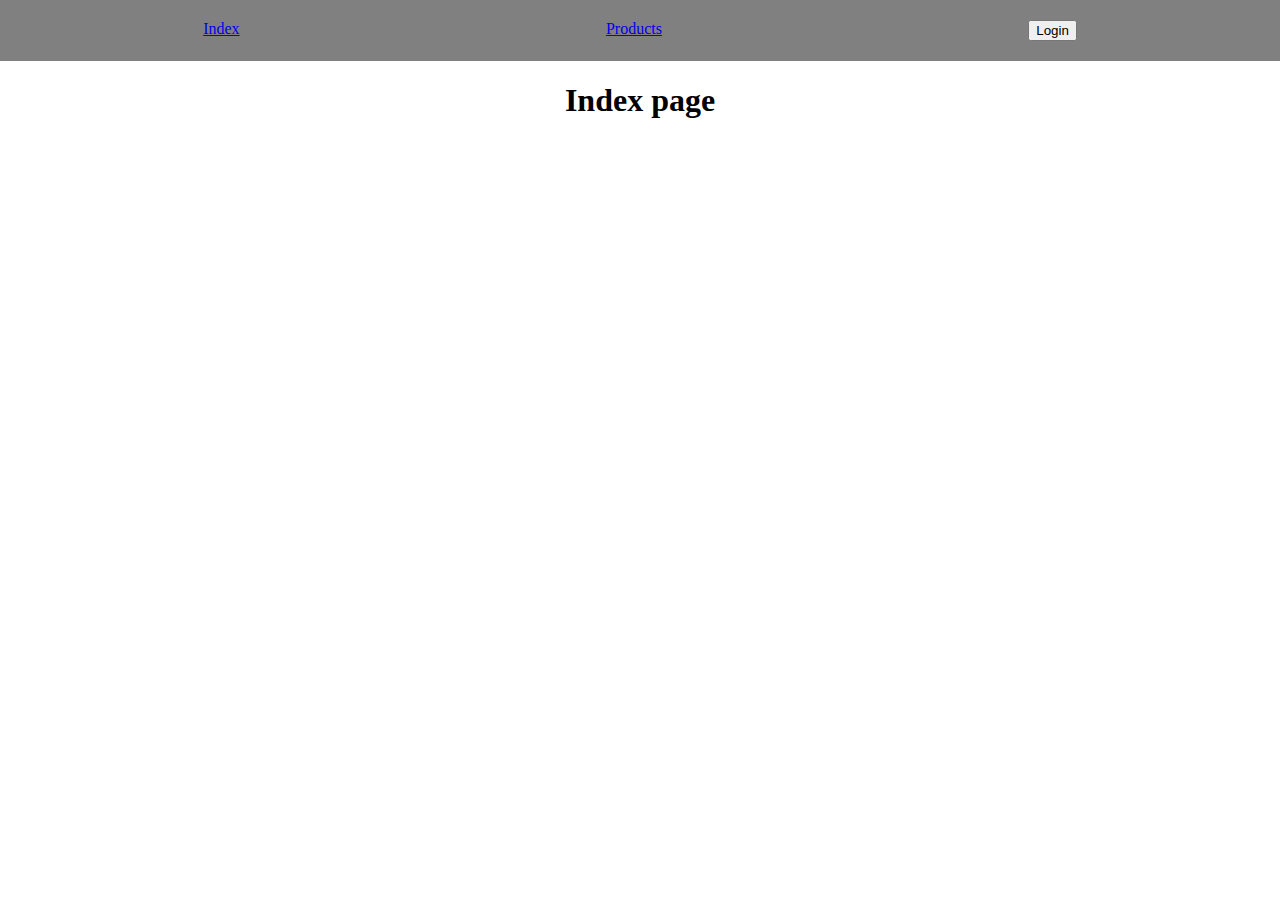
<file: index.html>
<!DOCTYPE html>
<html lang="en">
<head>
    <meta charset="UTF-8">
    <meta name="viewport" content="width=device-width, initial-scale=1.0">
    <title>Document</title>
    <script
src="https://code.jquery.com/jquery-3.4.1.min.js"
integrity="sha256-CSXorXvZcTkaix6Yvo6HppcZGetbYMGWSFlBw8HfCJo="
crossorigin="anonymous"></script>
<link  href="./index.css" rel="stylesheet"  />
</head>
<body>
    <div id = "header" >
        <a href="./index.html" > Index </a>
        <a href="./products.html" > Products </a>
        <button id = "login-btn"  onclick="changeStatus()" >Login</button>
    </div>
    <h1 style="text-align: center;" > Index page </h1>
    <script src="./index.js" > </script>
</body>
</html>
</file>
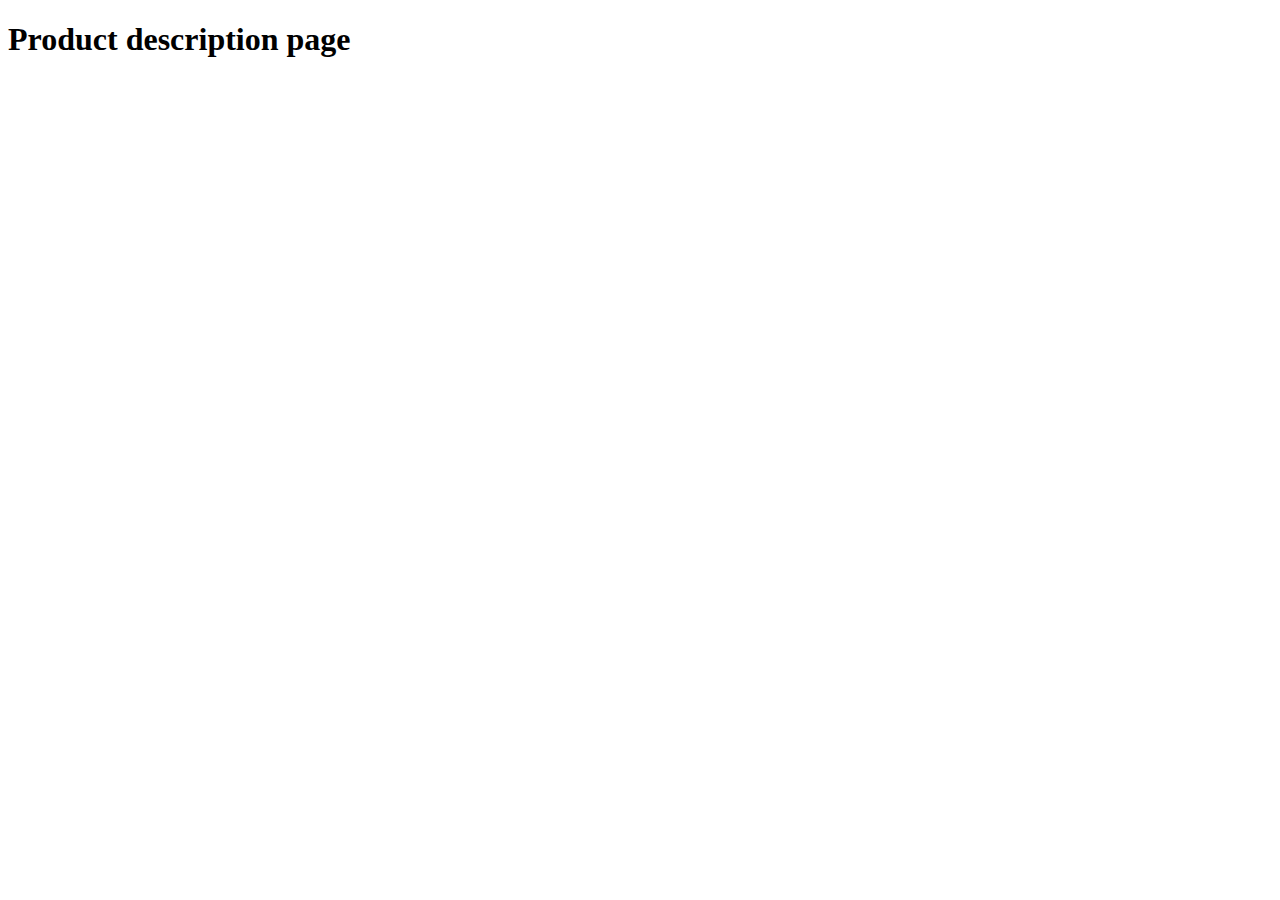
<file: product.html>
<!DOCTYPE html>
<html lang="en">
<head>
    <meta charset="UTF-8">
    <meta name="viewport" content="width=device-width, initial-scale=1.0">
    <title>Document</title>
</head>
<body>
    <h1> Product description page </h1>
</body>
</html>
</file>
<file: index.css>
#header{
    background-color: gray;
    display: flex;
    justify-content: space-around;
    padding: 20px;
}

body{
    margin: 0px;
}


#products-wrapper{
    width: 90%;
    margin: 0px auto;
    display: flex;
    flex-wrap: wrap;
}

.product-card{
    margin: 20px 15px;
    width: calc(25% - 30px - 2px);
    border: 1px solid black;
    text-align: center;
}

.product-image{
    width: 100%;
    height: 200px;
}

/*
0px - 400px - 1 card 
401px - 700px - 2 card 
701px - 1000px - 3 cards
1001px or more - 4cards
*/

@media (max-width : 400px) { 
    .product-card{
    width: calc(100%  - 32px);
    }
}

@media (min-width : 401px) {
    .product-card{
        width: calc(50%  - 32px);
        }
}

@media (min-width : 701px) {
    .product-card{
        width: calc(33.33%  - 32px);
        }
}

@media (min-width : 1001px) {
    .product-card{
        width: calc(25%  - 32px);
        }
}
</file>
